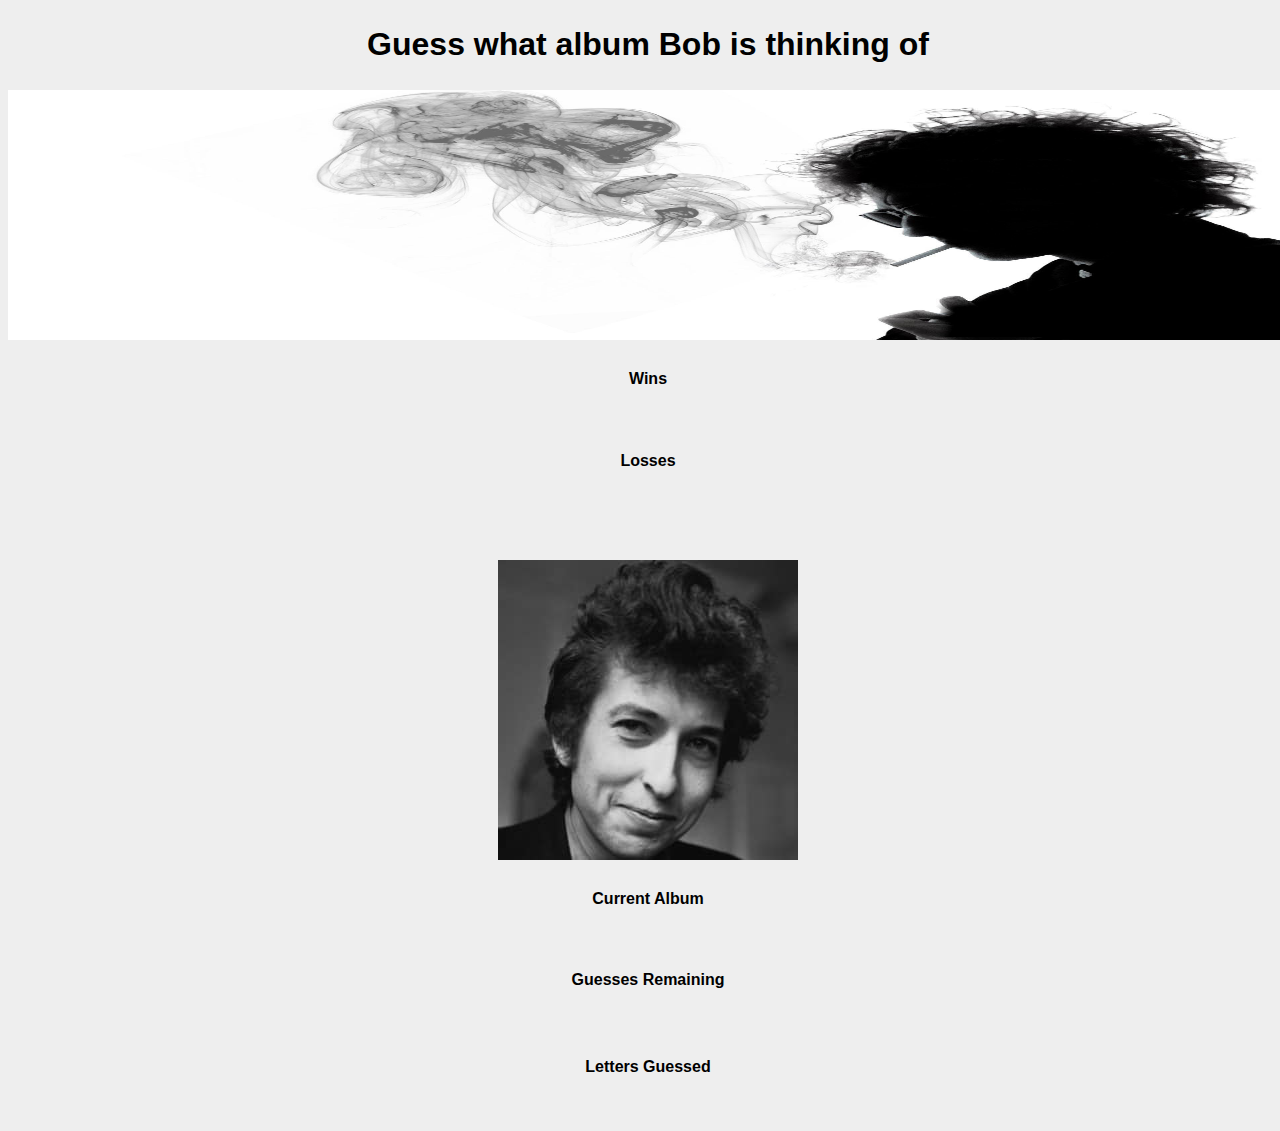
<file: index.html>
<!doctype html>
<html lang="en">

<head>
    <meta charset="UTF-8">
    <meta name="viewport" content="width=device-width, user-scalable=no, initial-scale=1.0, maximum-scale=1.0, minimum-scale=1.0">
    <meta http-equiv="X-UA-Compatible" content="ie=edge">
    <title>Which Bob Album Is It?</title>
    <!-- Link to Bootstrap API -->
    <link rel="stylesheet" href="https://maxcdn.bootstrapcdn.com/bootstrap/4.0.0-alpha.6/css/bootstrap.min.css" integrity="sha384-rwoIResjU2yc3z8GV/NPeZWAv56rSmLldC3R/AZzGRnGxQQKnKkoFVhFQhNUwEyJ"
    crossorigin="anonymous">
    <!-- Link to Google Fonts API -->
    <link href="https://fonts.googleapis.com/css?family=Lato|Oswald|Roboto" rel="stylesheet" type="text/css">
    <!-- CSS Spcific Styling-->
    <link rel="stylesheet" href="assets/css/style.css" />
    
    
    <!-- Wrapping divs in borders to see what is happening -->
    <!--<style> div {border: 3px solid}
    </style> -->
    
    
</head>
<body>
    <div class="container">
        
        <div class="jumbotron jumbotron-fluid">
            <div class="container">
                <h1 class="display-12">Guess what album Bob is thinking of</h1>
                <p class="lead"></p>
                <img src="assets/images/bob-dylan-title.jpg" style="width:100%;height:250px;"> 
            </div>
        </div>
        
        
        <div class="row" id=content-row>
            <!-- within this row there are 3 columns L, M, R-->
            <div class="class=col-xs-12 col-sm-12 col-md-6 col-lg-3"> <!-- Left column-->
                <h4>Wins</h4>
                <h5 id="totalWins"></h5>
                <h4>Losses</h4>
                <h5 id="totalLosses"></h5>
            </div>
            <div class="class=col-xs-12 col-sm-12 col-md-6 col-lg-6"> <!-- Middle column-->
                <!-- A place to tell the user what they should do next -->
                <h2 id="userAction">  </h2> 
                <h2 id="pressKeyTryAgain">Press Any Key to Try Again!</h2>
                
                <!-- Results of winning or losing -->
                <img id="winningImage" src="assets/images/you_win.jpg" alt="Winning Image" />
                <img id="gameover-image" src="assets/images/gameover.jpg" alt="Game Over Image" />
                <!-- The Current Album being quessed at -->
                <h4>Current Album </h4>
                <h3 id="albumUserIsGuessing"></h3>
                
                <img id="gameover-image" src="assets/images/gameover.jpg" alt="Game Over Image" />
                
                <!-- insert video from album guessed -->
                
                
                
            </div>
            <div class="class=col-xs-12 col-sm-12 col-md-6 col-lg-3"> <!-- Right column-->
                <h4>Guesses Remaining</h4>
                <h6 id="remainingGuesses"></h6>
                <h4>Letters Guessed</h4>
                <h3 id="guessedLetters"></h3>
            </div>
        </div>
        <div class="row" id=footer-row>
            
            
        </div>
        
    </div>
    <!-- Linking to JS -->
    <script src="assets/javascript/game_2.js" type="text/javascript"></script>
</body>

</html>
</file>
<file: assets/css/style.css>
body {
    background-color: #eee;
    /* Appyling Font families via Google Fonts*/
    font-family: "Roboto Condensed", sans-serif;
    text-align: center;
    /* Not really sure what this is doing so commenting it out*/
    /*background-size: contain;*/
    background-repeat: no-repeat;
    width: 100%;
}

.jumbotron {
    background-size: cover;
    padding:0;
  }
 
.container { padding:0;
             margin:0;
             width:100%;

}

h1,h2,h3,
h4,h5,h6 {
    padding: 5px;
    /* Appyling Font families via Google Fonts*/
    font-family: "Roboto Condensed", sans-serif;
}


#title, #gameover-image, #youwin-image{ 
    display: block;
    margin: 0 auto;
}

#currentWord {
    letter-spacing: 10px;
}

/* Set the default image to not display*/

#pressKeyTryAgain, 
#gameover-image, 
#youwin-image { display: none;}

/* Borders around the different game pieces*/
#guessedLetters { border-style: bold;

}
</file>
